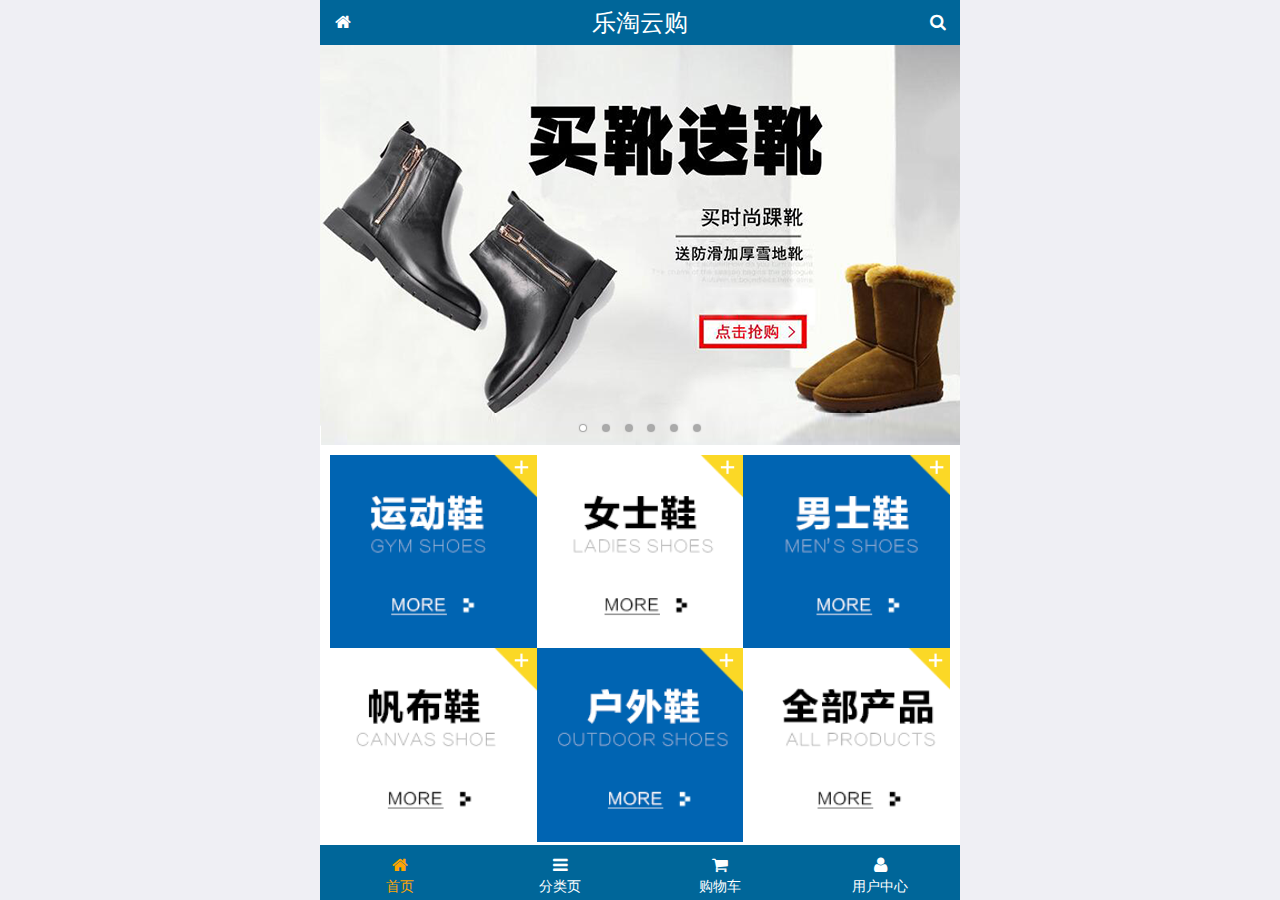
<file: public/front/index.html>
<!DOCTYPE html>
<html lang="en">
<head>
  <meta charset="UTF-8">
  <meta name="viewport" content="width=device-width, initial-scale=1.0">
  <meta http-equiv="X-UA-Compatible" content="ie=edge">
  <title>乐淘</title>
  <link rel="shortcut icon" href="favicon.ico" type="image/x-icon">
  <link rel="stylesheet" href="./lib/fa/css/font-awesome.min.css">
  <link rel="stylesheet" href="./lib/mui/css/mui.min.css">
  <link rel="stylesheet" href="./css/common.css">
  <link rel="stylesheet" href="./css/index.css">
</head>
<body>
  <!-- 由于中间内容是区域滚动的, 所以需要一个全屏容器 -->
  <div class="lt_container">

    <!-- 头部 -->
    <div class="lt_header">
      <a href="#" class="icon_left"><i class="fa fa-home"></i></a>
      <h3>乐淘云购</h3>
      <a href="#" class="icon_right"><i class="fa fa-search"></i></a>
    </div>

    <!-- 主体部分 -->
    <!-- 使用区域滚动, 容器需要定位 -->
    <div class="lt_main">
      <!-- 区域滚动 -->
      <div class="mui-scroll-wrapper">
        <div class="mui-scroll">
          <!--这里放置真实显示的DOM内容-->
          <!-- 轮播图 -->
          <div class="mui-slider">
            <div class="mui-slider-group mui-slider-loop">
              <!-- 添加假图 -->
              <div class="mui-slider-item  mui-slider-item-duplicate"><a href="#"><img src="./images/banner6.png" /></a></div>
              <div class="mui-slider-item"><a href="#"><img src="./images/banner1.png" /></a></div>
              <div class="mui-slider-item"><a href="#"><img src="./images/banner2.png" /></a></div>
              <div class="mui-slider-item"><a href="#"><img src="./images/banner3.png" /></a></div>
              <div class="mui-slider-item"><a href="#"><img src="./images/banner4.png" /></a></div>
              <div class="mui-slider-item"><a href="#"><img src="./images/banner5.png" /></a></div>
              <div class="mui-slider-item"><a href="#"><img src="./images/banner6.png" /></a></div>
              <!-- 添加假图 -->
              <div class="mui-slider-item  mui-slider-item-duplicate"><a href="#"><img src="./images/banner1.png" /></a></div>
            </div>
            <!-- 小圆点 -->
            <div class="mui-slider-indicator">
              <div class="mui-indicator mui-active"></div>
              <div class="mui-indicator"></div>
              <div class="mui-indicator"></div>
              <div class="mui-indicator"></div>
              <div class="mui-indicator"></div>
              <div class="mui-indicator"></div>
            </div>
          </div>

          <!-- 导航 -->
          <div class="lt_nav">
            <ul class="mui-clearfix">
              <li><a href="#"><img src="./images/nav1.png" alt=""></a></li>
              <li><a href="#"><img src="./images/nav2.png" alt=""></a></li>
              <li><a href="#"><img src="./images/nav3.png" alt=""></a></li>
              <li><a href="#"><img src="./images/nav4.png" alt=""></a></li>
              <li><a href="#"><img src="./images/nav5.png" alt=""></a></li>
              <li><a href="#"><img src="./images/nav6.png" alt=""></a></li>
            </ul>
          </div>
          <!-- 产品 -->
          <div class="lt_product">
            <ul class="mui-clearfix">
              <li>
                <a href="#">
                  <img src="./images/product.jpg" alt="">
                  <p>adidas阿迪达斯 男式 场下休闲篮球鞋S83700场下休闲篮球鞋S83700</p>
                  <p>
                    <span class="price">&yen;560</span>
                    <span class="oldPrice">&yen;580</span>
                  </p>
                  <p><button class="mui-btn mui-btn-primary">立即购买</button></p>
                </a>
              </li>
              <li>
                <a href="#">
                  <img src="./images/product.jpg" alt="">
                  <p class="mui-ellipsis-2">adidas阿迪达斯 男式 场下休闲篮球鞋S83700场下休闲篮球鞋S83700</p>
                  <p>
                    <span class="price">&yen;560</span>
                    <span class="oldPrice">&yen;580</span>
                  </p>
                  <p><button class="mui-btn mui-btn-primary">立即购买</button></p>
                </a>
              </li>
              <li>
                <a href="#">
                  <img src="./images/product.jpg" alt="">
                  <p class="mui-ellipsis-2">adidas阿迪达斯 男式 场下休闲篮球鞋S83700场下休闲篮球鞋S83700</p>
                  <p>
                    <span class="price">&yen;560</span>
                    <span class="oldPrice">&yen;580</span>
                  </p>
                  <p><button class="mui-btn mui-btn-primary">立即购买</button></p>
                </a>
              </li>
              <li>
                <a href="#">
                  <img src="./images/product.jpg" alt="">
                  <p class="mui-ellipsis-2">adidas阿迪达斯 男式 场下休闲篮球鞋S83700场下休闲篮球鞋S83700</p>
                  <p>
                    <span class="price">&yen;560</span>
                    <span class="oldPrice">&yen;580</span>
                  </p>
                  <p><button class="mui-btn mui-btn-primary">立即购买</button></p>
                </a>
              </li>
            </ul>
          </div>
        </div>
      </div>
    </div>

    <!-- 底部 -->
    <div class="lt_footer">
      <ul class="mui-clearfix">
        <li>
          <a href="index.html" class="current">
            <i class="fa fa-home"></i>
            <p>首页</p>
          </a>
        </li>
        <li>
          <a href="category.html">
            <i class="fa fa-bars"></i>
            <p>分类页</p>
          </a>
        </li>
        <li>
          <a href="#">
            <i class="fa fa-shopping-cart"></i>
            <p>购物车</p>
          </a>
        </li>
        <li>
          <a href="#">
            <i class="fa fa-user"></i>
            <p>用户中心</p>
          </a>
        </li>
      </ul>
    </div>
  </div>
  <script src="./lib/mui/js/mui.js"></script>
  <script src="./js/common.js"></script>
</body>
</html>
</file>
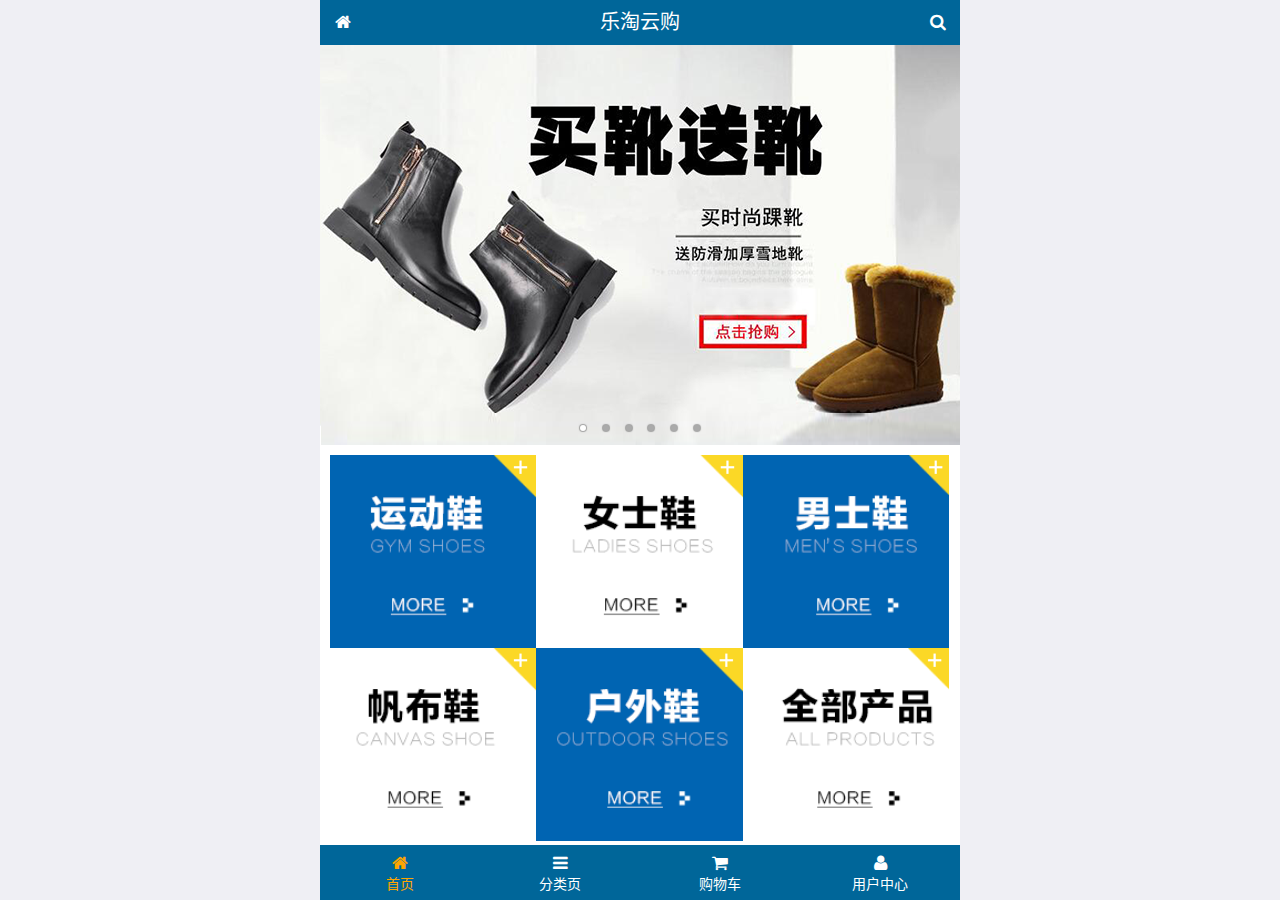
<file: public/front2/index.html>
<!DOCTYPE html>
<html lang="zh-CN">
<head>
  <meta charset="UTF-8">
  <title>乐淘商城</title>
  <!-- 移动动先设置视口 -->
  <meta name="viewport"
        content="width=device-width, user-scalable=no, initial-scale=1.0, maximum-scale=1.0, minimum-scale=1.0">
  <link rel="icon" href="favicon.ico">
  <!-- 引入字体图标库 -->
  <link rel="stylesheet" href="./lib/fa/css/font-awesome.css">
  <link rel="stylesheet" href="./lib/mui/css/mui.css">
  <link rel="stylesheet" href="./css/common.css">
  <link rel="stylesheet" href="./css/index.css">
</head>
<body>

<!-- 使用 类名, 即可添加字体图标 -->
<!--
    <span
      style="color: blue; font-size: 100px;text-shadow: 2px 2px 2px green;"
      class="fa fa-step-forward"></span>
-->



<!-- 由于中间内容是区域滚动, 所以需要一个全屏容器 -->
<div class="lt_container">
  <div class="lt_header">
    <a href="index.html" class="icon_left"><i class="fa fa-home"></i></a>
    <h3>乐淘云购</h3>
    <a href="search.html" class="icon_right"><i class="fa fa-search"></i></a>
  </div>

  <!-- 使用区域滚动, 容器需要添加定位 -->
  <div class="lt_main">
    <div class="mui-scroll-wrapper">
      <div class="mui-scroll">
        <!--这里放置真实显示的DOM内容-->

        <!-- 轮播图容器 -->
        <div class="mui-slider">
          <div class="mui-slider-group mui-slider-loop">
            <!-- 需要准备两张假图 -->
            <div class="mui-slider-item mui-slider-item-duplicate"><a href="#"><img src="./images/banner6.png" /></a></div>

            <div class="mui-slider-item"><a href="#"><img src="./images/banner1.png" /></a></div>
            <div class="mui-slider-item"><a href="#"><img src="./images/banner2.png" /></a></div>
            <div class="mui-slider-item"><a href="#"><img src="./images/banner3.png" /></a></div>
            <div class="mui-slider-item"><a href="#"><img src="./images/banner4.png" /></a></div>
            <div class="mui-slider-item"><a href="#"><img src="./images/banner5.png" /></a></div>
            <div class="mui-slider-item"><a href="#"><img src="./images/banner6.png" /></a></div>

            <!-- 假图 -->
            <div class="mui-slider-item mui-slider-item-duplicate"><a href="#"><img src="./images/banner1.png" /></a></div>
          </div>

          <!-- 小圆点 -->
          <div class="mui-slider-indicator">
            <div class="mui-indicator mui-active"></div>
            <div class="mui-indicator"></div>
            <div class="mui-indicator"></div>
            <div class="mui-indicator"></div>
            <div class="mui-indicator"></div>
            <div class="mui-indicator"></div>
          </div>
        </div>


        <!-- 导航 -->
        <div class="lt_nav">
          <ul class="mui-clearfix">
            <li><a href="#"><img src="./images/nav1.png" alt=""></a></li>
            <li><a href="#"><img src="./images/nav2.png" alt=""></a></li>
            <li><a href="#"><img src="./images/nav3.png" alt=""></a></li>
            <li><a href="#"><img src="./images/nav4.png" alt=""></a></li>
            <li><a href="#"><img src="./images/nav5.png" alt=""></a></li>
            <li><a href="#"><img src="./images/nav6.png" alt=""></a></li>
          </ul>
        </div>
      </div>
    </div>
  </div>


  <div class="lt_footer">
    <ul class="mui-clearfix">
      <li>
        <a class="current" href="index.html">
          <i class="fa fa-home"></i>
          <p>首页</p>
        </a>
      </li>
      <li>
        <a href="category.html">
          <i class="fa fa-bars"></i>
          <p>分类页</p>
        </a>
      </li>
      <li>
        <a href="cart.html">
          <i class="fa fa-shopping-cart"></i>
          <p>购物车</p>
        </a>
      </li>
      <li>
        <a href="user.html">
          <i class="fa fa-user"></i>
          <p>用户中心</p>
        </a>
      </li>
    </ul>
  </div>
</div>





<script src="./lib/mui/js/mui.js"></script>
<script src="./lib/zepto/zepto.min.js"></script>
<script src="./js/common.js"></script>

</body>
</html>
</file>
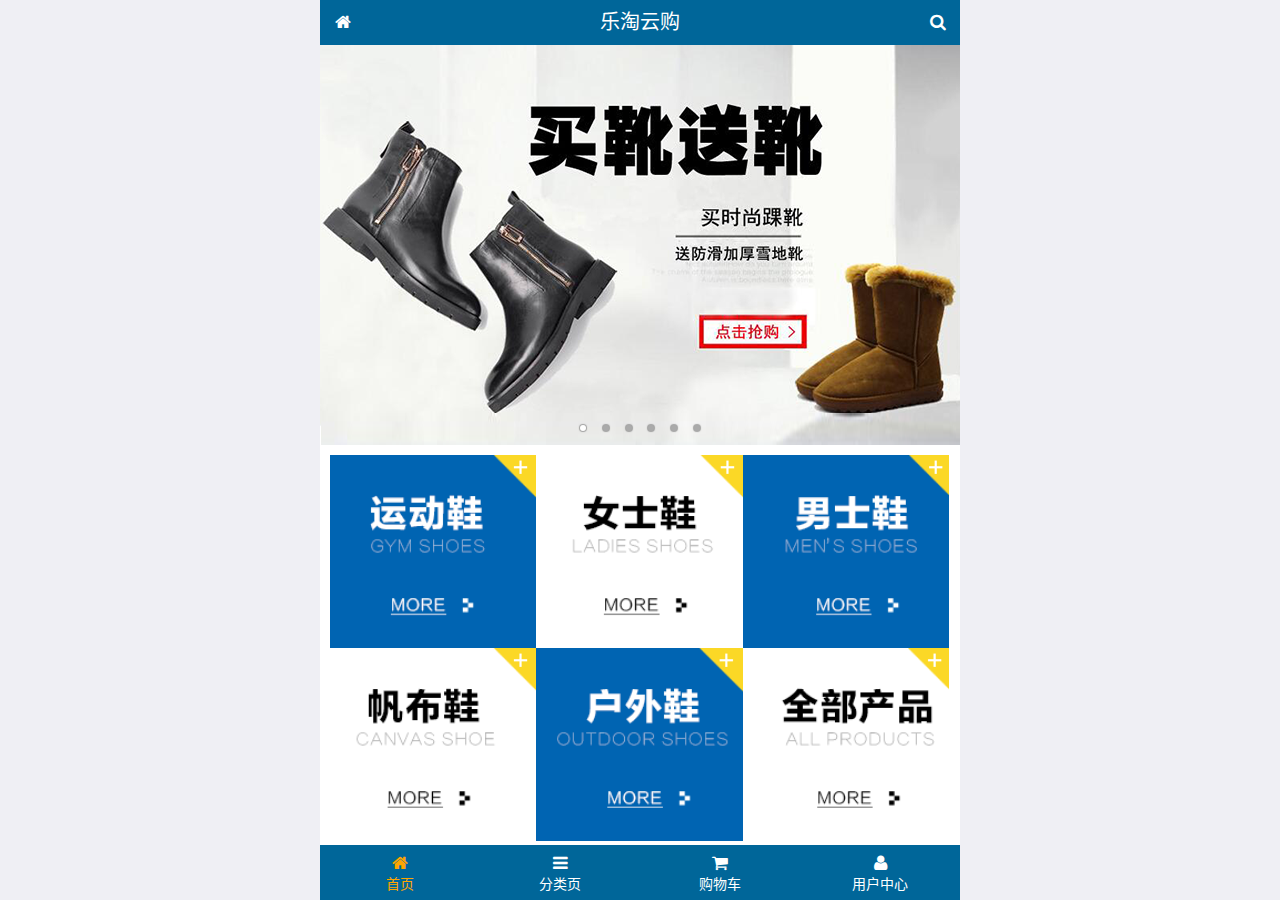
<file: public/mobile/index.html>
<!DOCTYPE html>
<html lang="zh-CN">
<head>
  <meta charset="UTF-8">
  <title>乐淘商城</title>
  <meta name="viewport" content="width=device-width, user-scalable=no, initial-scale=1.0, maximum-scale=1.0, minimum-scale=1.0">
  <!-- 引入字体图标库的css -->
  <link rel="stylesheet" href="./lib/fa/css/font-awesome.min.css">
  <link rel="stylesheet" href="./lib/mui/css/mui.css">
  <link rel="stylesheet" href="./css/common.css">
  <link rel="stylesheet" href="./css/index.css">
  <link rel="icon" href="favicon.ico">
</head>
<body>
<!--<span class="fa fa-pause"></span>-->
<!--<span class="mui-icon mui-icon-camera"></span>-->

<!-- 全屏容器 -->
<div class="lt_container">

  <!-- 乐淘头部 -->
  <div class="lt_header">
    <a href="index.html" class="icon_left"><i class="fa fa-home"></i></a>
    <h3>乐淘云购</h3>
    <a href="search.html" class="icon_right"><i class="fa fa-search"></i></a>
  </div>

  <!-- 乐淘主体 -->
  <div class="lt_main">
    <div class="mui-scroll-wrapper">
      <div class="mui-scroll">
        <!--这里放置真实显示的DOM内容-->

        <!-- 轮播图 -->
        <div class="mui-slider">

          <!-- 图片区域 -->
          <div class="mui-slider-group mui-slider-loop">
            <!-- 添加假图 -->
            <div class="mui-slider-item mui-slider-item-duplicate">
              <a href="#"><img src="./images/banner6.png" /></a>
            </div>

            <div class="mui-slider-item"><a href="#"><img src="./images/banner1.png" /></a></div>
            <div class="mui-slider-item"><a href="#"><img src="./images/banner2.png" /></a></div>
            <div class="mui-slider-item"><a href="#"><img src="./images/banner3.png" /></a></div>
            <div class="mui-slider-item"><a href="#"><img src="./images/banner4.png" /></a></div>
            <div class="mui-slider-item"><a href="#"><img src="./images/banner5.png" /></a></div>
            <div class="mui-slider-item"><a href="#"><img src="./images/banner6.png" /></a></div>

            <!-- 添加假图 -->
            <div class="mui-slider-item mui-slider-item-duplicate">
              <a href="#"><img src="./images/banner1.png" /></a>
            </div>
          </div>

          <!-- 小圆点结构 -->
          <div class="mui-slider-indicator">
            <div class="mui-indicator mui-active"></div>
            <div class="mui-indicator"></div>
            <div class="mui-indicator"></div>
            <div class="mui-indicator"></div>
            <div class="mui-indicator"></div>
            <div class="mui-indicator"></div>
          </div>

        </div>

        <!-- 导航区域 -->
        <div class="lt_nav">
          <ul class="mui-clearfix">
            <li><a href="#"><img src="./images/nav1.png" alt=""></a></li>
            <li><a href="#"><img src="./images/nav2.png" alt=""></a></li>
            <li><a href="#"><img src="./images/nav3.png" alt=""></a></li>
            <li><a href="#"><img src="./images/nav4.png" alt=""></a></li>
            <li><a href="#"><img src="./images/nav5.png" alt=""></a></li>
            <li><a href="#"><img src="./images/nav6.png" alt=""></a></li>
          </ul>
        </div>

        <!-- 产品区域 -->
        <div class="lt_product">
          <ul>
            <li class="lt_product_item">
              <a href="#">
                <img src="./images/product.jpg" alt="">
                <p class="info mui-ellipsis-2">adidas阿迪达斯 男式 场下休闲篮球鞋S83700场下休闲篮球鞋S83700 </p>
                <p>
                  <span class="price">¥560</span>
                  <span class="oldPrice">¥580</span>
                </p>
                <button class="mui-btn mui-btn-primary">立即购买</button>
              </a>
            </li>
            <li class="lt_product_item">
              <a href="#">
                <img src="./images/product.jpg" alt="">
                <p class="info mui-ellipsis-2">adidas阿迪达斯 男式 场下休闲篮球鞋S83700场下休闲篮球鞋S83700 </p>
                <p>
                  <span class="price">¥560</span>
                  <span class="oldPrice">¥580</span>
                </p>
                <button class="mui-btn mui-btn-primary">立即购买</button>
              </a>
            </li>
            <li class="lt_product_item">
              <a href="#">
                <img src="./images/product.jpg" alt="">
                <p class="info mui-ellipsis-2">adidas阿迪达斯 男式 场下休闲篮球鞋S83700场下休闲篮球鞋S83700 </p>
                <p>
                  <span class="price">¥560</span>
                  <span class="oldPrice">¥580</span>
                </p>
                <button class="mui-btn mui-btn-primary">立即购买</button>
              </a>
            </li>
            <li class="lt_product_item">
              <a href="#">
                <img src="./images/product.jpg" alt="">
                <p class="info mui-ellipsis-2">adidas阿迪达斯 男式 场下休闲篮球鞋S83700场下休闲篮球鞋S83700 </p>
                <p>
                  <span class="price">¥560</span>
                  <span class="oldPrice">¥580</span>
                </p>
                <button class="mui-btn mui-btn-primary">立即购买</button>
              </a>
            </li>
            <li class="lt_product_item">
              <a href="#">
                <img src="./images/product.jpg" alt="">
                <p class="info mui-ellipsis-2">adidas阿迪达斯 男式 场下休闲篮球鞋S83700场下休闲篮球鞋S83700 </p>
                <p>
                  <span class="price">¥560</span>
                  <span class="oldPrice">¥580</span>
                </p>
                <button class="mui-btn mui-btn-primary">立即购买</button>
              </a>
            </li>
            <li class="lt_product_item">
              <a href="#">
                <img src="./images/product.jpg" alt="">
                <p class="info mui-ellipsis-2">adidas阿迪达斯 男式 场下休闲篮球鞋S83700场下休闲篮球鞋S83700 </p>
                <p>
                  <span class="price">¥560</span>
                  <span class="oldPrice">¥580</span>
                </p>
                <button class="mui-btn mui-btn-primary">立即购买</button>
              </a>
            </li>
            <li class="lt_product_item">
              <a href="#">
                <img src="./images/product.jpg" alt="">
                <p class="info mui-ellipsis-2">adidas阿迪达斯 男式 场下休闲篮球鞋S83700场下休闲篮球鞋S83700 </p>
                <p>
                  <span class="price">¥560</span>
                  <span class="oldPrice">¥580</span>
                </p>
                <button class="mui-btn mui-btn-primary">立即购买</button>
              </a>
            </li>
            <li class="lt_product_item">
              <a href="#">
                <img src="./images/product.jpg" alt="">
                <p class="info mui-ellipsis-2">adidas阿迪达斯 男式 场下休闲篮球鞋S83700场下休闲篮球鞋S83700 </p>
                <p>
                  <span class="price">¥560</span>
                  <span class="oldPrice">¥580</span>
                </p>
                <button class="mui-btn mui-btn-primary">立即购买</button>
              </a>
            </li>
          </ul>
        </div>

      </div>
    </div>
  </div>

  <!-- 乐淘底部 -->
  <div class="lt_footer">
    <ul>
      <li><a href="index.html" class="current"><i class="fa fa-home"></i><p>首页</p></a></li>
      <li><a href="category.html"><i class="fa fa-bars"></i><p>分类页</p></a></li>
      <li><a href="cart.html"><i class="fa fa-shopping-cart"></i><p>购物车</p></a></li>
      <li><a href="user.html"><i class="fa fa-user"></i><p>用户中心</p></a></li>
    </ul>
  </div>
</div>


<script src="./lib/zepto/zepto.min.js"></script>
<script src="./lib/mui/js/mui.js"></script>
<script src="./js/common.js"></script>
</body>
</html>
</file>
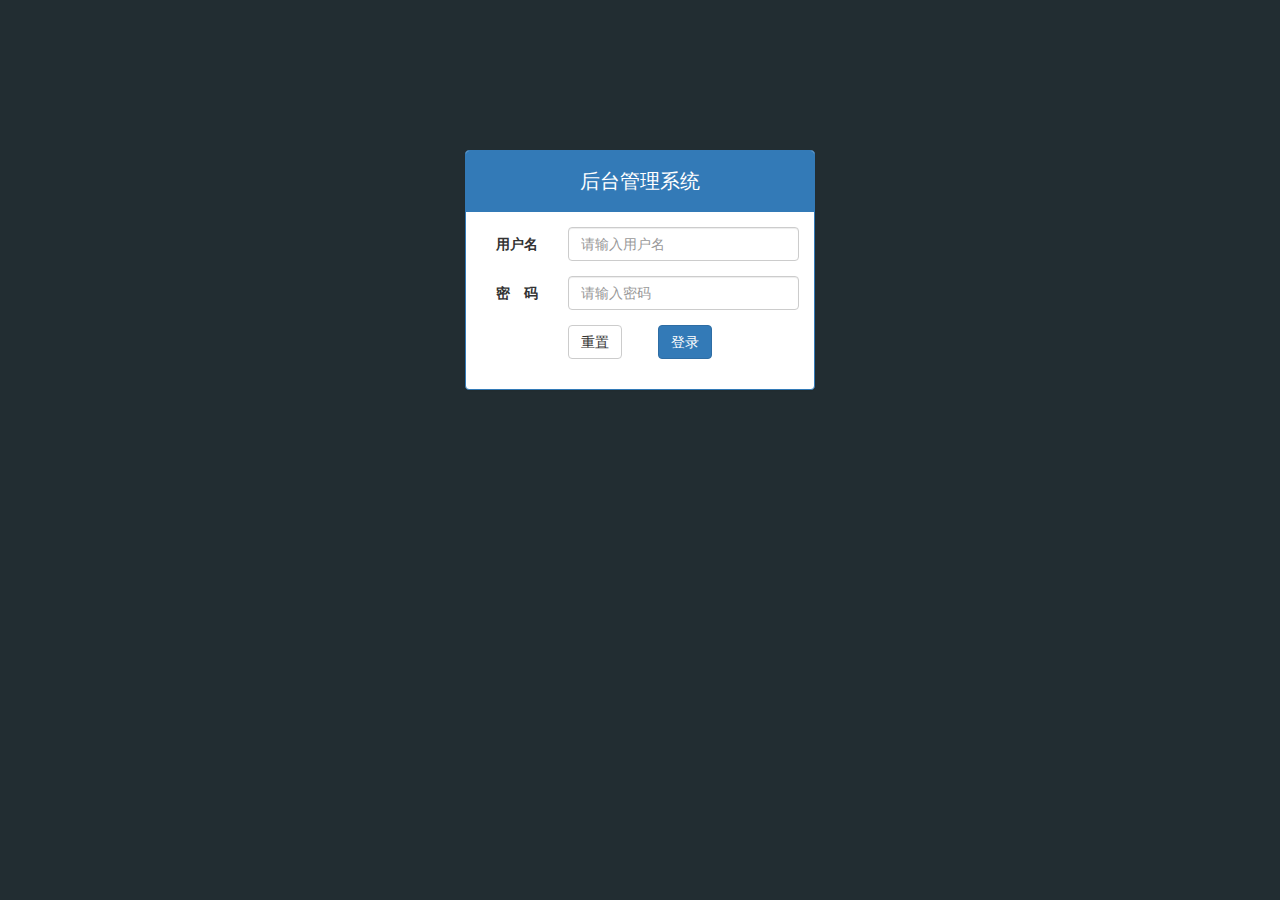
<file: public/back/login.html>
<!DOCTYPE html>
<html lang="en">
<head>
  <meta charset="UTF-8">
  <meta name="viewport" content="width=device-width, initial-scale=1.0">
  <meta http-equiv="X-UA-Compatible" content="ie=edge">
  <!-- 引入样式 -->
  <link rel="stylesheet" href="./lib/bootstrap/css/bootstrap.min.css">
  <link rel="stylesheet" href="./lib/bootstrap-validator/css/bootstrapValidator.min.css">
  <link rel="stylesheet" href="./lib/nprogress/nprogress.css">
  <link rel="stylesheet" href="./css/common.css">
  <title>登录页面</title>
</head>
<body>
  <div class="container">
    <div class="col-lg-4 col-lg-offset-4 content">
      <div class="panel panel-primary">
        <div class="panel-heading">
          <h3 class="panel-title">后台管理系统</h3>
        </div>
        <div class="panel-body">
          <form class="form-horizontal" id="form">
            <div class="form-group">
              <label for="username" class="col-sm-3 control-label">用户名</label>
              <div class="col-sm-9">
                <input type="text" name="username" class="form-control" id="username" placeholder="请输入用户名">
              </div>
            </div>
            <div class="form-group">
              <label for="password" class="col-sm-3 control-label">密　码</label>
              <div class="col-sm-9">
                <input type="password" name="password" class="form-control" id="password" placeholder="请输入密码">
              </div>
            </div>
            <div class="form-group">
              <div class="col-sm-offset-3 col-sm-6">
                <button type="reset" class="btn btn-default pull-left">重置</button>
                <button type="submit" class="btn btn-primary pull-right">登录</button>
              </div>
            </div>
          </form>
        </div>
      </div>
      
    </div>
  </div>
  <script src="./lib/jquery/jquery.min.js"></script>
  <script src="./lib/bootstrap/js/bootstrap.min.js"></script>
  <script src="./lib/bootstrap-validator/js/bootstrapValidator.min.js"></script>
  <script src="./lib/nprogress/nprogress.js"></script>
  <script src="./js/common.js"></script>
  <script src="./js/login.js"></script>
</body>
</html>
</file>
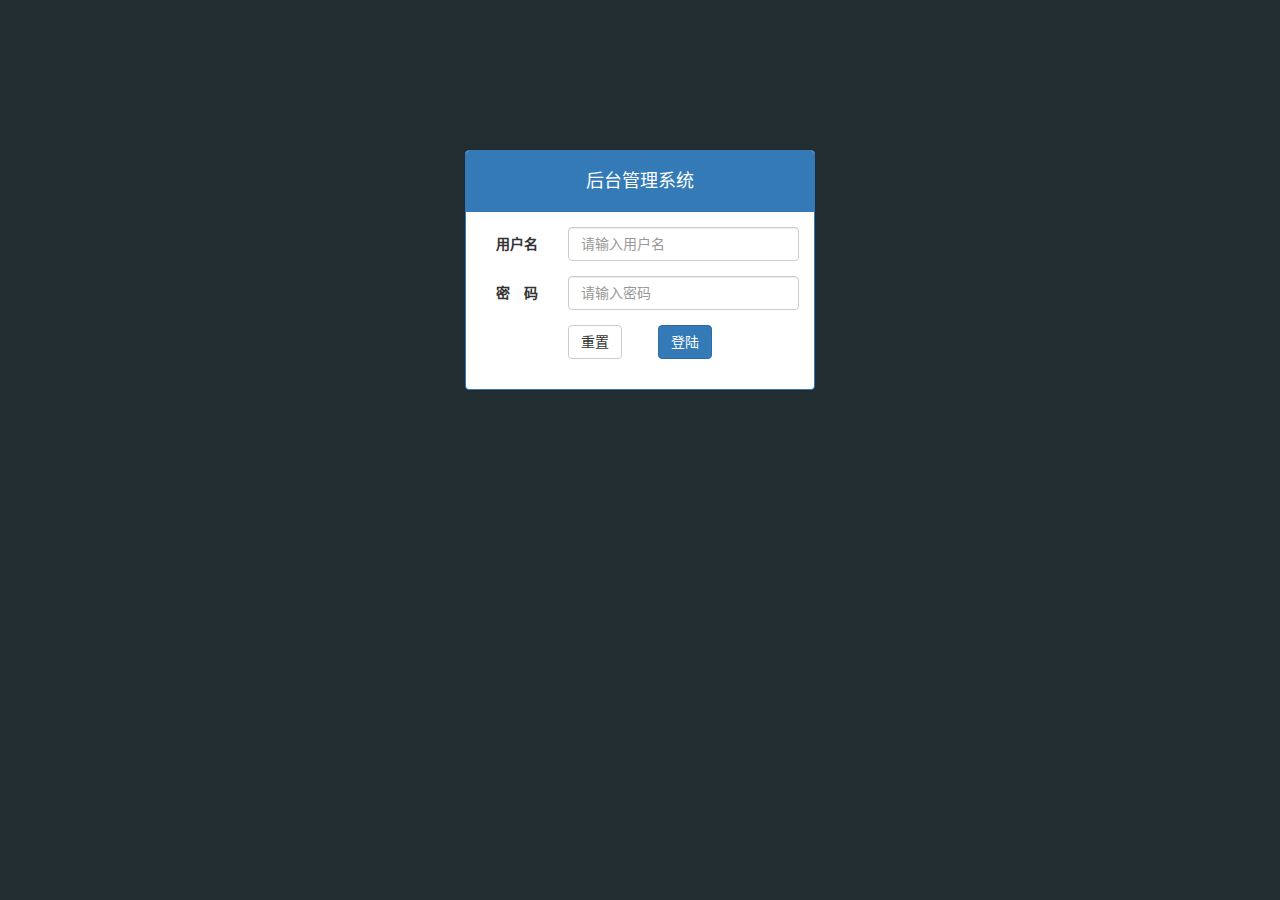
<file: public/back2/login.html>
<!DOCTYPE html>
<html lang="zh-CN">
<head>
  <meta charset="UTF-8">
  <title>乐淘电商</title>
  <meta name="viewport"
        content="width=device-width, user-scalable=no, initial-scale=1.0, maximum-scale=1.0, minimum-scale=1.0">
  <link rel="stylesheet" href="./lib/bootstrap/css/bootstrap.css">
  <link rel="stylesheet" href="./lib/bootstrap-validator/css/bootstrapValidator.min.css">
  <link rel="stylesheet" href="./lib/nprogress/nprogress.css">
  <!-- 引入自己的 css -->
  <link rel="stylesheet" href="./css/common.css">
</head>
<body class="body_bg">


<!-- 响应式版心 -->
<div class="container">
  <div class="col-lg-4 col-lg-offset-4 mt_150">

    <!-- 面板 -->
    <div class="panel panel-primary">
      <!-- 头部 -->
      <div class="panel-heading">
        <h3 class="panel-title">后台管理系统</h3>
      </div>

      <!-- 面板内容 -->
      <div class="panel-body">
        <form class="form-horizontal" id="form">
          <div class="form-group">
            <label for="username"  class="col-sm-3 control-label">用户名</label>
            <div class="col-sm-9">
              <input type="text"  name="username"  class="form-control" id="username" placeholder="请输入用户名">
            </div>
          </div>
          <div class="form-group">
            <!-- 全角的空格, 可以用于调整间隙  -->
            <label for="password" class="col-sm-3 control-label">密　码</label>
            <div class="col-sm-9">
              <input type="password" name="password" class="form-control" id="password" placeholder="请输入密码">
            </div>
          </div>
          <div class="form-group">
            <div class="col-sm-offset-3 col-sm-6">
              <button type="reset" class="btn btn-default pull-left">重置</button>
              <button type="submit" class="btn btn-primary pull-right">登陆</button>
            </div>
          </div>
        </form>
      </div>
    </div>

  </div>
</div>



<script src="./lib/jquery/jquery.min.js"></script>
<script src="./lib/bootstrap/js/bootstrap.min.js"></script>
<script src="./lib/bootstrap-validator/js/bootstrapValidator.js"></script>
<script src="./lib/nprogress/nprogress.js"></script>
<script src="./js/common.js"></script>
<script src="./js/login.js"></script>

</body>
</html>
</file>
<file: public/front/css/common.css>
html, body {
  height: 100%;
}
a {
  display: block;
  background-color: transparent;
}
ul {
  list-style: none;
  padding: 0;
  margin: 0;
}
img {
  display: block;
  width: 100%;
}
.lt_container {
  width: 100%;
  height: 100%;
  min-width: 320px;
  max-width: 640px;
  /* background-color: pink; */
  margin: 0 auto;
  padding-top: 45px;
  padding-bottom: 55px;
  overflow: hidden;
  position: relative;
}
.lt_container .lt_header {
  width: 100%;
  height: 45px;
  line-height: 45px;
  text-align: center;
  background-color: #069;
  padding: 0 45px;
  position: absolute;
  top: 0;
  left: 0;
  z-index: 999;
}
.lt_container .lt_header a {
  width: 45px;
  height: 100%;
  color: #fff;
  position: absolute;
  top: 0;
}
.lt_container .lt_header .icon_left {
  left: 0;
}
.lt_container .lt_header .icon_right {
  right: 0;
}
.lt_container .lt_header h3 {
  height: 100%;
  line-height: 45px;
  margin: 0;
  color: #fff;
  font-weight: normal;
}
.lt_container .lt_footer {
  width: 100%;
  height: 55px;
  background-color: #069;
  position: absolute;
  left: 0;
  bottom: 0;
  z-index: 999;
}
.lt_container .lt_footer li {
  float: left;
  width: 25%;
}
.lt_container .lt_footer li a {
  height: 55px;
  text-align: center;
  color: #fff;
  padding-top: 10px;
}
.lt_container .lt_footer li a p {
  color: #fff;
  margin-bottom: 0;
}
.lt_container .lt_footer li a.current,
.lt_container .lt_footer li a.current p {
  color: orange;
}

.lt_container .lt_main {
  width: 100%;
  height: 100%;
  position: relative;
  background-color: #fff;
}

/* 搜索框 */
.lt_main .search {
  padding: 10px;
}
.lt_main .search input {
  height: 34px;
  font-size: 12px;
  border: 1px solid #007AFF;
  border-radius: 5px;
  margin: 0;
}
.lt_main .search button {
  position: absolute;
  top: 10px;
  right: 10px;
  border-radius: 0 5px 5px 0;
}

/* 商品模块 */
.lt_main .lt_product ul {
  padding: 10px;
}
.lt_main .lt_product li {
  float: left;
  width: 48%;
  border: 1px solid #ccc;
  margin-bottom: 15px;
  background-color: #fff;
}
.lt_main .lt_product li:nth-child(odd) {
  margin-right: 4%;
}
.lt_main .lt_product li a {
  padding: 10px;
}
.lt_main .lt_product li img {
  width: 130px;
  margin: 0 auto;
}
.lt_main .lt_product li p {
  text-align: center;
}
.lt_main .lt_product li .price {
  color: red;
}
.lt_main .lt_product li .oldPrice {
  text-decoration: line-through;
}
</file>
<file: public/front/css/index.css>
.lt_container .lt_main .lt_nav {
  padding: 10px;
}
.lt_container .lt_main .lt_nav li {
  float: left;
  width: 33.33%;
}

.lt_main .lt_product ul {
  padding: 10px;
}
.lt_main .lt_product li {
  float: left;
  width: 48%;
  border: 1px solid #ccc;
  margin-bottom: 15px;
  background-color: #fff;
}
.lt_main .lt_product li:nth-child(odd) {
  margin-right: 4%;
}
.lt_main .lt_product li a {
  padding: 10px;
}
.lt_main .lt_product li img {
  width: 130px;
  margin: 0 auto;
}
.lt_main .lt_product li p {
  text-align: center;
}
.lt_main .lt_product li .price {
  color: red;
}
.lt_main .lt_product li .oldPrice {
  text-decoration: line-through;
}
</file>
<file: public/front2/css/common.css>
html, body {
  width: 100%;
  height: 100%;
}

ul {
  list-style: none;
  margin: 0;
  padding: 0;
}

img {
  display: block;
  width: 100%;
}


.lt_container {
  width: 100%;
  height: 100%;
  background-color: #fff;
  overflow: hidden;
  padding-top: 45px;
  padding-bottom: 55px;
  position: relative;
  min-width: 320px;
  max-width: 640px;
  margin: 0 auto;
}
.lt_header {
  width: 100%;
  height: 45px;
  position: absolute;
  left: 0;
  top: 0;
  background-color: #006699;
  padding-left: 45px;
  padding-right: 45px;
}
.lt_header .icon_left,
.lt_header .icon_right {
  position: absolute;
  top: 0;
  width: 45px;
  height: 45px;
  line-height: 45px;
  text-align: center;
  color: #fff;
}
.lt_header .icon_left {
  left: 0;
}
.lt_header .icon_right {
  right: 0;
}
.lt_header h3 {
  font-size: 20px;
  text-align: center;
  line-height: 45px;
  color: #fff;
  margin: 0;
  font-weight: normal;
}




.lt_footer {
  width: 100%;
  height: 55px;
  position: absolute;
  left: 0;
  bottom: 0;
  background-color: #006699;
}
.lt_footer li {
  float: left;
  width: 25%;
  text-align: center;
}
.lt_footer li a {
  display: block;
  color: #fff;
  padding-top: 8px;
}
.lt_footer li a p {
  margin: 0;
  color: #fff;
}
.lt_footer li a.current {
  color: orange;
}
.lt_footer li a.current p {
  color: orange;
}



.lt_main {
  width: 100%;
  height: 100%;
  position: relative;
}



/* 公共的搜索框样式 */
.lt_search {
  padding: 10px;
  position: relative;
}
.lt_search input {
  margin: 0;
  height: 34px;
  font-size: 12px;
  border-radius: 5px;
  border: 1px solid #007AFF;
}
.lt_search button {
  position: absolute;
  right: 10px;
  top: 10px;
  border-radius: 0 5px 5px 0;
}


/* 公共的商品样式 */

/* 商品样式 */
.lt_product {
  padding: 10px;
}
.lt_product li {
  float: left;
  width: 48%;
  border: 1px solid #ccc;
  border-radius: 5px;
  margin-bottom: 15px;
}
.lt_product li:nth-child(2n-1) {
  margin-right: 4%;
}
.lt_product li a {
  display: block;
  padding: 10px;
  text-align: center;
}
.lt_product li img {
  width: 130px;
  height: 130px;
  margin: 0 auto;
}
.lt_product li .price {
  color: red;
}
.lt_product li .oldPrice {
  text-decoration: line-through;
}
</file>
<file: public/front2/css/index.css>
.lt_nav {
  padding: 10px;
}
.lt_nav li {
  float: left;
  width: 33.3%;
}
</file>
<file: public/mobile/css/common.css>
html, body {
  width: 100%;
  height: 100%;
}

ul {
  list-style: none;
  margin: 0;
  padding: 0;
}
img {
  display: block;
  width: 100%;
}

/* 全屏容器 */
.lt_container {
  width: 100%;
  height: 100%;
  background-color: #fff;
  min-width: 320px;
  max-width: 640px;
  margin: 0 auto;
  position: relative;
  padding-top: 45px;
  padding-bottom: 55px;
}

.lt_header {
  position: absolute;
  left: 0;
  top: 0;
  width: 100%;
  height: 45px;
  background-color: #006699;
  padding-left: 45px;
  padding-right: 45px;
}

.lt_header .icon_left,
.lt_header .icon_right {
  width: 45px;
  height: 45px;
  line-height: 45px;
  text-align: center;
  position: absolute;
  top: 0;
  color: #fff;
}
.lt_header .icon_left {
  left: 0;
}
.lt_header .icon_right {
  right: 0;
}

.lt_header h3 {
  height: 45px;
  line-height: 45px;
  color: #fff;
  font-size: 20px;
  text-align: center;
  margin: 0;
  font-weight: normal;
}



.lt_footer {
  position: absolute;
  left: 0;
  bottom: 0;
  width: 100%;
  height: 55px;
  background-color: #006699;
  overflow: hidden;
}
.lt_footer li {
  float: left;
  width: 25%;
  text-align: center;
}
.lt_footer li a {
  width: 100%;
  height: 100%;
  display: block;
  color: #fff;
  padding-top: 8px;
}
.lt_footer li p {
  color: #fff;
  margin: 0;
}

.lt_footer li a.current {
  color: orange;
}
.lt_footer li a.current p{
  color: orange;
}



.lt_main {
  width: 100%;
  height: 100%;
  position: relative;
}



/* 公共的搜索框样式 */
.lt_search {
  padding: 10px;
  position: relative;
}
.lt_search .search_input {
  height: 34px;
  font-size: 12px;
  margin: 0;
  border-radius: 5px;
  border: 1px solid #007AFF;
}
.lt_search .search_btn {
  position: absolute;
  right: 10px;
  top: 10px;
  border-radius: 0 5px 5px 0;
}



/* 公共的商品样式 */
.lt_product {
  padding: 10px;
}
.lt_product_item {
  border: 1px solid #ccc;
  padding: 10px;
  float: left;
  width: 48%;
  margin-bottom: 10px;
  text-align: center;
}
.lt_product_item a {
  display: block;
  width: 100%;
  height: 100%;
}
.lt_product_item:nth-child(2n+1) {
  margin-right: 4%;
}
.lt_product_item .info {
  text-align: left;
  height: 40px;
}
.lt_product_item .price {
  color: red;
}
.lt_product_item .oldPrice {
  text-decoration: line-through;
}

.lt_product_item img {
  width: 130px;
  height: 130px;
  margin: 0 auto;
}



/* 公共的尺码样式 */
.lt_size span {
  width: 25px;
  height: 25px;
  text-align: center;
  line-height: 25px;
  display: inline-block;
  border: 1px solid #ccc;
  font-size: 12px;
  margin: 3px 0;
}
.lt_size span.current {
  background-color: orange;
  color: #fff;
}
</file>
<file: public/mobile/css/index.css>
.lt_nav {
  padding: 10px;
}
.lt_nav li {
  float: left;
  width: 33.3%;
}
.lt_nav li a {
  display: block;
}
</file>
<file: public/back/lib/nprogress/nprogress.css>
/* Make clicks pass-through */
#nprogress {
  pointer-events: none;
}

#nprogress .bar {
  background: greenyellow;

  position: fixed;
  z-index: 10000;
  top: 0;
  left: 0;

  width: 100%;
  height: 2px;
}

/* Fancy blur effect */
#nprogress .peg {
  display: block;
  position: absolute;
  right: 0px;
  width: 100px;
  height: 100%;
  box-shadow: 0 0 10px #29d, 0 0 5px #29d;
  opacity: 1.0;

  -webkit-transform: rotate(3deg) translate(0px, -4px);
      -ms-transform: rotate(3deg) translate(0px, -4px);
          transform: rotate(3deg) translate(0px, -4px);
}

/* Remove these to get rid of the spinner */
#nprogress .spinner {
  display: block;
  position: fixed;
  z-index: 1031;
  top: 15px;
  right: 15px;
}

#nprogress .spinner-icon {
  width: 18px;
  height: 18px;
  box-sizing: border-box;

  border: solid 2px transparent;
  border-top-color: #29d;
  border-left-color: #29d;
  border-radius: 50%;

  -webkit-animation: nprogress-spinner 400ms linear infinite;
          animation: nprogress-spinner 400ms linear infinite;
}

.nprogress-custom-parent {
  overflow: hidden;
  position: relative;
}

.nprogress-custom-parent #nprogress .spinner,
.nprogress-custom-parent #nprogress .bar {
  position: absolute;
}

@-webkit-keyframes nprogress-spinner {
  0%   { -webkit-transform: rotate(0deg); }
  100% { -webkit-transform: rotate(360deg); }
}
@keyframes nprogress-spinner {
  0%   { transform: rotate(0deg); }
  100% { transform: rotate(360deg); }
}
</file>
<file: public/back/css/common.css>
/* 让所有表格内容居中 */
.table.table-bordered th,
.table.table-bordered td {
  text-align: center;
  vertical-align: middle;
}

* {
  margin: 0;
  padding: 0;
}
a:link,
a:visited,
a:hover,
a:active {
  text-decoration: none;
}
textarea {
  resize: none;
}

body {
  background-color: #222D32;
}

.container .content {
  border-radius: 10px;
  margin-top: 150px;
}
.container .panel-heading h3 {
  height: 40px;
  line-height: 40px;
  font-size: 20px;
  text-align: center;
}


/* 首页 */
.aside {
  width: 200px;
  height: 100%;
  background-color: #222D32;
  position: fixed;
  left: 0;
  top: 0;
  z-index: 9;
  transition: all 1s;
}
.aside.hidemenu {
  left: -200px;
}
.aside .brand {
  height: 70px;
  background-color: #367FA9;
}
.aside .brand a {
  display: block;
  height: 100%;
  color: #fff;
  line-height: 70px;
  text-align: center;
  font-size: 20px;
}

.aside .user {
  padding-top: 30px;
  margin-bottom: 30px;
}
.aside .user img {
  display: block;
  width: 80px;
  border-radius: 50%;
  margin: 0 auto;
}
.aside .user p {
  color: #fff;
  text-align: center;
  font-size: 18px;
  margin-top: 10px;
}

.nav a {
  display: block;
  font-size: 14px;
  height: 40px;
  line-height: 40px;
  color: #fff;
  padding-left: 50px;
  border-left: 3px solid transparent;
}
.nav a.active {
  background-color: #1D1F21;
  border-left: 3px solid #069;
}
.nav a span {
  margin-left: 5px;
}
.nav .child {
  display: none;
}
.nav .child a {
  padding-left: 70px;
}


.main {
  height: 1000px;
  background-color: #fff;
  padding-left: 200px;
  padding-top: 70px;
  transition: all 1s;
}
.main.hidemenu {
  padding-left: 0;
}
.main .topbar {
  width: 100%;
  height: 70px;
  background-color: #3C8DBC;
  padding-left: 200px;
  position: fixed;
  top: 0;
  left: 0;
  transition: all 1s;
}
.main .topbar.hidemenu {
  padding-left: 0;
}
.main .topbar a {
  display: block;
  font-size: 22px;
  width: 70px;
  height: 100%;
  line-height: 70px;
  text-align: center;
  color: #fff;
}

.main .content {
  padding: 15px;
}
.main .content .data .charts_left,
.main .content .data .charts_right {
  width: 48%;
  height: 400px;
  background-color: skyblue;
}

.modal .red {
  color: rgb(180, 6, 6);
}

/* 一级分类 */
.main .content .mg-bt {
  margin-bottom: 30px;
}

/* 二级分类 */
.main .content table img {
  height: 50px;
}
#addModal .dropdown,
#addModal .form-group {
  margin-bottom: 15px;
}
</file>
<file: public/back2/lib/nprogress/nprogress.css>
/* Make clicks pass-through */
#nprogress {
  pointer-events: none;
}

#nprogress .bar {
  background: greenyellow;

  position: fixed;
  z-index: 10000;
  top: 0;
  left: 0;

  width: 100%;
  height: 2px;
}

/* Fancy blur effect */
#nprogress .peg {
  display: block;
  position: absolute;
  right: 0px;
  width: 100px;
  height: 100%;
  box-shadow: 0 0 10px #29d, 0 0 5px #29d;
  opacity: 1.0;

  -webkit-transform: rotate(3deg) translate(0px, -4px);
      -ms-transform: rotate(3deg) translate(0px, -4px);
          transform: rotate(3deg) translate(0px, -4px);
}

/* Remove these to get rid of the spinner */
#nprogress .spinner {
  display: block;
  position: fixed;
  z-index: 1031;
  top: 15px;
  right: 15px;
}

#nprogress .spinner-icon {
  width: 18px;
  height: 18px;
  box-sizing: border-box;

  border: solid 2px transparent;
  border-top-color: #29d;
  border-left-color: #29d;
  border-radius: 50%;

  -webkit-animation: nprogress-spinner 400ms linear infinite;
          animation: nprogress-spinner 400ms linear infinite;
}

.nprogress-custom-parent {
  overflow: hidden;
  position: relative;
}

.nprogress-custom-parent #nprogress .spinner,
.nprogress-custom-parent #nprogress .bar {
  position: absolute;
}

@-webkit-keyframes nprogress-spinner {
  0%   { -webkit-transform: rotate(0deg); }
  100% { -webkit-transform: rotate(360deg); }
}
@keyframes nprogress-spinner {
  0%   { transform: rotate(0deg); }
  100% { transform: rotate(360deg); }
}
</file>
<file: public/back2/css/common.css>
/*
  重置公共的样式
*/
/* 让所有的表格内容都居中 */
.table.table-bordered th,
.table.table-bordered td {
  text-align: center;
  vertical-align: middle;
}


a:link,
a:visited,
a:hover,
a:active {
  text-decoration: none;
}

ul {
  margin: 0;
  padding: 0;
  list-style: none;
}

img {
  display: block;
  width: 100%;
}
.red {
  color: #A94442;
}

.body_bg {
  background-color: #222D32;
}

.panel-title {
  height: 40px;
  line-height: 40px;
  text-align: center;
  font-size: 18px;
}

.mt_150 {
  margin-top: 150px;
}
.mb_20 {
  margin-bottom: 20px;
}


/* 左侧侧边栏布局 */
.lt_aside {
  width: 180px;
  height: 100%;
  position: fixed;
  left: 0;
  top: 0;
  background-color: #222D32;
  z-index: 999;
  transition: all 1s;
}
.lt_aside.hidemenu {
  left: -180px;
}

.lt_aside .brand {
  width: 180px;
  height: 50px;
  background-color: #367FA9;
}
.lt_aside .brand a {
  display: block;
  text-align: center;
  line-height: 50px;
  color: #fff;
  text-decoration: none;
  font-size: 20px;
}

.lt_aside .user {
  height: 180px;
  padding-top: 30px;
}
.lt_aside .user img {
  width: 80px;
  height: 80px;
  margin: 0 auto;
  border-radius: 50%;
}
.lt_aside .user p {
  line-height: 40px;
  text-align: center;
  font-size: 18px;
  color: #fff;
}

.lt_aside .nav a {
  display: block;
  height: 40px;
  line-height: 40px;
  color: #fff;
  padding-left: 40px;
  border-left: 3px solid transparent;
}
.lt_aside .nav a.active {
  background-color: #1D1F21;
  border-left: 3px solid #069;
}

.lt_aside .nav a i {
  margin-right: 4px;
}

.lt_aside .nav .child {
  display: none;
}
/* 定制 child 的 a 的 padding */
.lt_aside .nav .child a {
  padding-left: 60px;
}


.lt_main {
  padding-left: 180px;
  padding-top: 50px;
  height: 1000px;
  transition: all 1s;
}
.lt_main.hidemenu {
  padding-left: 0px;
}

.lt_topbar {
  position: fixed;
  top: 0;
  left: 0;
  width: 100%;
  height: 50px;
  background-color: #3C8DBC;
  padding-left: 180px;
  transition: all 1s;
  z-index: 666;
}
.lt_topbar.hidemenu {
  padding-left: 0px;
}
.lt_topbar .icon_menu,
.lt_topbar .icon_logout {
  width: 50px;
  height: 50px;
  line-height: 50px;
  text-align: center;
  color: #fff;
  font-size: 20px;
}

.lt_content {
  padding: 15px;
}

/* 需要准备两个具备宽高的容器 */
.lt_content .echarts_left,
.lt_content .echarts_right {
  width: 48%;
  height: 400px;
  background-color: skyblue;
}

.lt_content tbody img {
  width: auto;
  height: 50px;
  margin: 0 auto;
}

#addModal img {
  width: auto;
  height: 100px;
  display: inline-block;
}
</file>
<file: public/back/lib/bootstrap-validator/css/bootstrapValidator.min.css>
/*!
 * BootstrapValidator (http://bootstrapvalidator.com)
 * The best jQuery plugin to validate form fields. Designed to use with Bootstrap 3
 *
 * @version     v0.5.1, built on 2014-08-22 4:55:09 PM
 * @author      https://twitter.com/nghuuphuoc
 * @copyright   (c) 2013 - 2014 Nguyen Huu Phuoc
 * @license     MIT
 */

.bv-form .help-block{margin-bottom:0}.bv-form .tooltip-inner{text-align:left}.nav-tabs li.bv-tab-success>a{color:#3c763d}.nav-tabs li.bv-tab-error>a{color:#a94442}
</file>
<file: public/back2/lib/bootstrap-validator/css/bootstrapValidator.min.css>
/*!
 * BootstrapValidator (http://bootstrapvalidator.com)
 * The best jQuery plugin to validate form fields. Designed to use with Bootstrap 3
 *
 * @version     v0.5.1, built on 2014-08-22 4:55:09 PM
 * @author      https://twitter.com/nghuuphuoc
 * @copyright   (c) 2013 - 2014 Nguyen Huu Phuoc
 * @license     MIT
 */

.bv-form .help-block{margin-bottom:0}.bv-form .tooltip-inner{text-align:left}.nav-tabs li.bv-tab-success>a{color:#3c763d}.nav-tabs li.bv-tab-error>a{color:#a94442}
</file>
